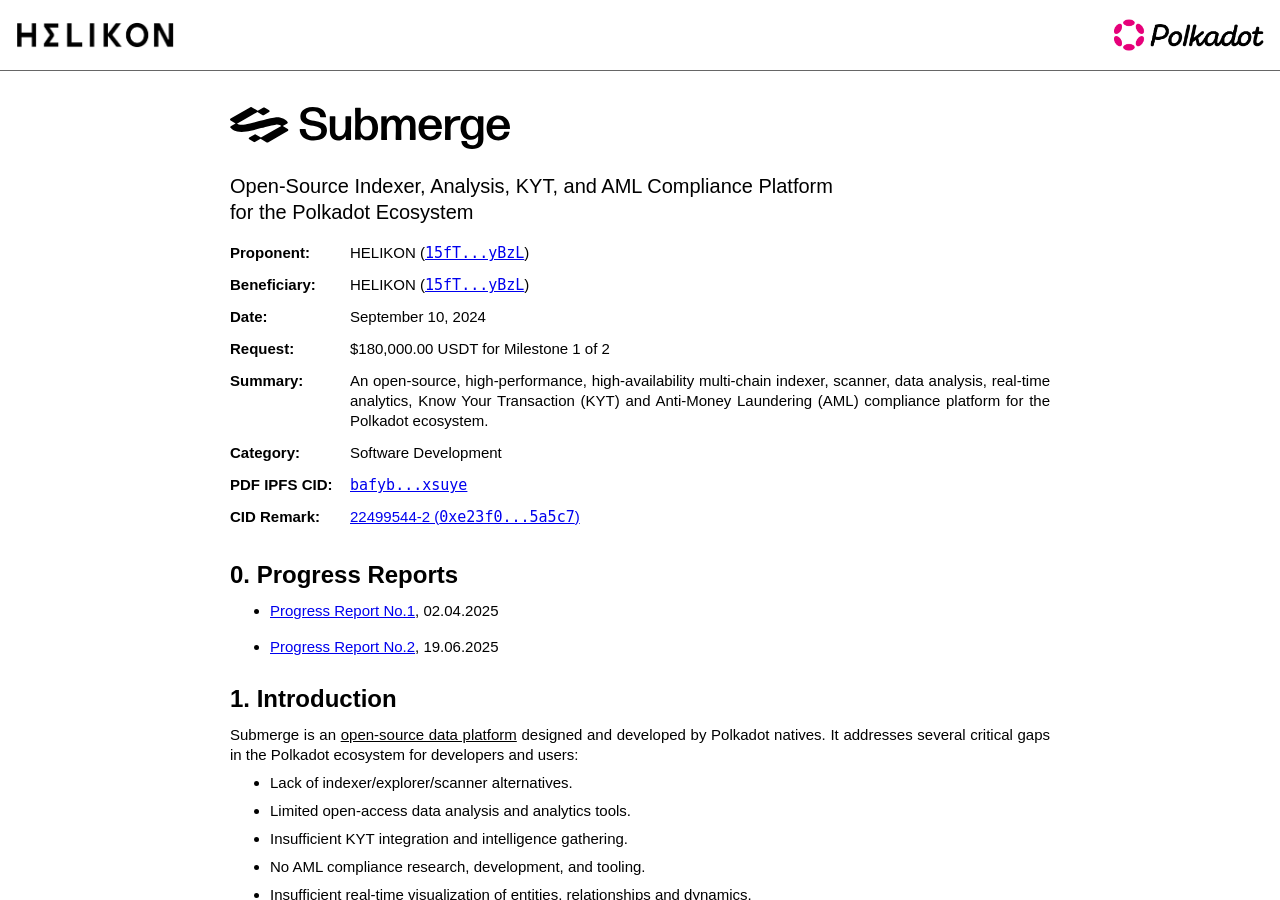
<file: index.html>
<!doctype html>
<html lang="en">
    <head>
        <title>Submerge M1 Proposal</title>
        <meta charset="utf-8">
        <meta name="viewport" content="width=device-width, initial-scale = 1">
        <link rel="icon" type="image/png" href="./img/icon_circular.png">
        <link rel="stylesheet" href="./css/style.css?v=6">
    </head>
    <body>
        <div class="page-header-container">
            <div class="page-header">
                <img class="helikon-logo" src="./img/helikon_new.png" alt="Helikon">
                <img class="polkadot-logo" src="./img/polkadot.png" alt="Polkadot">
            </div>
            <hr>
        </div>
        <div class="content-container">
            <div class="content">
                <div class="header-1">
                    <img src="./img/logo.svg" class="logo">
                </div>
                <div class="header-2">Open-Source Indexer, Analysis, KYT, and AML Compliance Platform<br>for the Polkadot Ecosystem</div>
                <div class="summary-table">
                    <div class="summary-row">
                        <div class="summary-title-cell">Proponent:</div>
                        <div>HELIKON (<a href="https://polkadot.subscan.io/account/15fTH34bbKGMUjF1bLmTqxPYgpg481imThwhWcQfCyktyBzL" target="_blank"><span class="mono">15fT...yBzL</span></a>)</div>
                    </div>
                    <div class="summary-row">
                        <div class="summary-title-cell">Beneficiary:</div>
                        <div>HELIKON (<a href="https://polkadot.subscan.io/account/15fTH34bbKGMUjF1bLmTqxPYgpg481imThwhWcQfCyktyBzL" target="_blank"><span class="mono">15fT...yBzL</span></a>)</div>
                    </div>
                    <div class="summary-row">
                        <div class="summary-title-cell">Date:</div>
                        <div>September 10, 2024</div>
                    </div>
                    <div class="summary-row">
                        <div class="summary-title-cell">Request:</div>
                        <div>$180,000.00 USDT for Milestone 1 of 2</div>
                    </div>
                    <div class="summary-row">
                        <div class="summary-title-cell">Summary:</div>
                        <div>An open-source, high-performance, high-availability multi-chain indexer, scanner, data analysis, real-time analytics, Know Your Transaction (KYT) and Anti-Money Laundering (AML) compliance platform for the Polkadot ecosystem.</div>
                    </div>
                    <div class="summary-row">
                        <div class="summary-title-cell">Category:</div>
                        <div>Software Development</div>
                    </div>
                    <div class="summary-row">
                        <div class="summary-title-cell">PDF IPFS CID:</div>
                        <div><a href="https://bafybeidbi7mg2tasoexpvqicafznhydnq5idm54ebc76ognzvs2srxsuye.ipfs.w3s.link" target="_blank"><code>bafyb...xsuye</code></a></div>
                    </div>
                    <div class="summary-row">
                        <div class="summary-title-cell">CID Remark:</div>
                        <div><a href="https://polkadot.subscan.io/extrinsic/22499544-2" target="_blank">22499544-2 (<code>0xe23f0...5a5c7</code>)</a></div>
                    </div>
                </div>
                <div class="section" id="progress-reports">
                    <div class="section-header">0. Progress Reports</div>
                    <div class="section-body">
                        <ul>
                            <li><a href="./progress/2025_04_02_progress_report_1.html">Progress Report No.1</a>, 02.04.2025</li>
                        </ul>
                    </div>
                    <div class="section-body">
                        <ul>
                            <li><a href="./progress/2025_06_19_progress_report_2.html">Progress Report No.2</a>, 19.06.2025</li>
                        </ul>
                    </div>
                </div>
                <div class="section" id="introduction">
                    <div class="section-header">1. Introduction</div>
                    <div class="section-body">
                        Submerge is an <u>open-source data platform</u> designed and developed by Polkadot natives. It addresses several critical gaps in the Polkadot ecosystem for developers and users:
                        <ul>
                            <li>Lack of indexer/explorer/scanner alternatives.</li>
                            <li>Limited open-access data analysis and analytics tools.</li>
                            <li>Insufficient KYT integration and intelligence gathering.</li>
                            <li>No AML compliance research, development, and tooling.</li>
                            <li>Insufficient real-time visualization of entities, relationships and dynamics.</li>
                        </ul>
                        <br>
                        Submerge is a continuation of <a href="https://helikon.io" target="_blank">Helikon</a>'s previous work, building on the foundation of:
                        <ul>
                            <li><a href="https://subvt.io" target="_blank">SubVT</a> (indexing, ETL, data services, notifications, UI/UX design, mobile development),</li>
                            <li><a href="https://chainviz.app/" target="_blank">Chainviz</a> (data visualization, UI/UX design, web development),</li>
                            <li>and <a href="https://followthedot.live/" target="_blank">followthedot.live</a> (indexing, graph visualization).</li>
                        </ul>
                        <div class="figure-container">
                            <div class="figure-half">
                                <img src="./img/sm_ftd_scr.png" alt="Follow the DOT">
                                <a class="figure-info" href="https://followthedot.live" target="_blank">followthedot.live</a>
                            </div>
                            <div class="figure-half">
                                <img src="./img/sm_cv_scr.png" alt="Chainviz">
                                <a class="figure-info" href="https://chainviz.app" target="_blank">chainviz.app</a>
                            </div>
                        </div>
                        Please view <a href="#company-background">section 11</a> for more information on the company and the team.<br>
                        <br>
                        This proposal seeks funding for Milestone 1 of the project, which will deliver core functionalities over the 3 months following the approval of the proposal.
                    </div>
                </div>
                <div class="section" id="problem-statement">
                    <div class="section-header">2. Problem Statement</div>
                    <div class="section-body">
                        <ol type="A">
                            <li><strong>Vendor Lock-In:</strong> Polkadot primarily relies on Subscan as the only fully functional scanner, indexer, and explorer. Alternatives such as Polkascan, Polkastats, and Polkaholic are either discontinued or unmaintained, while Statescan provides limited functionality.</li>
                            <li><strong>Limited Open-Access Data Analysis and Analytics Tools:</strong> Although the Parity Data Dashboards and the Dune integration expanded insights into the ecosystem networks, a comprehensive data platform is still needed. Such a platform would enable various algorithms (clustering, community detection, links, anomaly detection, autoencoders, association mining) to be applied to indexed data, offering deeper insights into account behaviors and network dynamics. Currently, no platform provides comprehensive insights into fluid network dynamics through 2D or 3D real-time and historical visualizations.</li>
                            <li><strong>Insufficient KYT Integration and Intelligence Gathering:</strong> Currently, there is no open-access KYT and screening solution available for institutional and individual DOT holders. While Merkle Science offers its account attribution API to Subscan and various wallets, the ecosystem needs a dedicated application to meet its attribution, analysis, KYT, and screening requirements.</li>
                            <li><strong>No AML Compliance Research, Development, and Tooling:</strong> There is no comprehensive effort in AML research, compliance or tooling development within the Polkadot ecosystem. This limits the network's ability to detect and prevent suspicious (financial) activities. A reliable solution is crucial for ensuring long-term trust and regulatory compliance.</li>
                        </ol>
                    </div>
                </div>
                <div class="section" id="proposed-solution">
                    <div class="section-header">3. Proposed Solution</div>
                    <div class="section-body">
                        Submerge proposes a comprehensive <u>data processing platform</u> to address the challenges identified in the Problem Statement section.
                        <div class="figure-container">
                            <img src="./img/sm_arch.jpg" alt="Submerge architecture">
                        </div>
                        <div class="section-body">
                            <ol type="A">
                                <li>
                                    <strong><i>Submerge</i> Indexer</strong><br>
                                    We will leverage our expertise from developing the SubVT Indexer to build a high-performance, high-availability, open-source multi-chain indexer in Rust. The indexer is going to be responsible for fetching the blockchain data from RPC archive nodes, and feeding it into the ETL layer, which in turn will store the data in OLAP, OLTP and in-memory databases to address the high-availability and performance requirements of various use cases.<br>
                                    <br>
                                    We will implement a block scanner/explorer web application to present the complete blockchain data to the users. It will provide an interface to all Submerge services and account management functionalities (visualizations, Analyst, Sentinel, settings, credits, API keys, etc.).
                                <li>
                                    <strong><i>Submerge</i> Analyst and Real-Time Analytics</strong><br>
                                    The Analyst component will host various data analysis algorithms to be applied to the indexed data, allowing users to discover clusters, relationships, associations, and anomalies in the blockchain data. The component will also run graph algorithms for deep, network-wide and inter-network analytics. The Real-Time Analytics component will monitor newly produced blocks, running analysis algorithms on state data, allowing users to gain real-time insights and receive notifications.
                                </li>
                                <li>
                                    <strong><i>Submerge</i> Sentinel</strong><br>
                                    The Sentinel monitors blockchain state changes in real-time for anomalies and security breaches, identifying and flagging suspicious activities in coordination with the Analyst and Real-Time Analytics components. We will collaborate with regulators and institutions to understand their compliance requirements and ensure they are effectively integrated into the Polkadot ecosystem. We will also focus on securing the ecosystem by integrating external KYT/AML service providers while also building our own intelligence-gathering capabilities.
                                </li>
                            </ol>
                        </div>
                    </div>
                </div>
                <div class="section" id="key-benefits">
                    <div class="section-header">4. Key Benefits</div>
                    <div class="section-body">
                        <ul>
                            <li>
                                <strong>Ecosystem Resilience:</strong>
                                Submerge offers a robust alternative to existing indexing solutions, eliminating the dependency on a single solution. This ensures resilience and stability.
                            <li>
                                <strong>Seamless Onboarding:</strong>
                                We will help onboard new and existing development teams by providing a seamless process that minimizes costs and initial integration efforts. Submerge will offer the best path for teams to make their data and insights available to their audiences.
                            </li>
                            <li>
                                <strong>Enhanced Security, Compliance, and Transparency:</strong>
                                Submerge will enable real-time monitoring and reporting of suspicious activities, historical analysis through previously unavailable facilities, and increased visibility into account relationships and network dynamics. These features will introduce new security, compliance, and transparency levels for the Polkadot ecosystem.
                            </li>
                            <li>
                                <strong>Stake-to-Access (S2A):</strong>
                                A brand new utility for the DOT Token: Submerge's basic features will be free for all DOT holders, while premium features will reward larger DOT stakeholders. By staking DOT, users unlock premium features, driving increased demand for the token and creating additional network utility.
                            </li>
                        </ul>
                    </div>
                </div>
                <div class="section" id="project-overview">
                    <div class="section-header">5. Project Overview</div>
                    <div class="section-body">
                        The project consists of 2 milestones. Each milestone will be a separate proposal. Below is an overview of Milestones 1 and 2.<br>
                        <br>
                        We will publish monthly progress reports to inform the community on the developments.
                        <div class="subsection-title">Legend:</div>
                        <table class="legend">
                            <tr>
                                <td class="legend-symbol">T0</td>
                                <td>Milestone 1 official start date. Planned November 1st, 2024</td>
                            </tr>
                            <tr>
                                <td class="legend-symbol">T1</td>
                                <td>End of Milestone 1, beginning of Milestone 2. Planned February 1st, 2024.</td>
                            </tr>
                            <tr>
                                <td class="legend-symbol">✅</td>
                                <td>Task completed as part of the milestone.</td>
                            </tr>
                            <tr>
                                <td class="legend-symbol">⏳</td>
                                <td>Task partially completed as part of the milestone.</td>
                            </tr>
                        </table>
                        <div class="subsection-title">Milestone 1 (Current Proposal):</div>
                        <ul>
                            <li>Duration: T0 + 3 months</li>
                            <li>Cost: $180,000 USDT</li>
                            <li>Deliverables:
                                <ul>
                                    <li>✅ Data Repository</li>
                                    <li>✅ Indexer</li>
                                    <li>✅ Analyst</li>
                                    <li>✅ Notification Manager</li>
                                    <li>✅ KYT/AML Integration</li>
                                    <li>⏳ API</li>
                                    <li>⏳ Web Application</li>
                                    <li>⏳ Real-Time Analytics</li>
                                    <li>⏳ Sentinel</li>
                                </ul>
                            </li>
                            <li>A detailed breakdown of Milestone 1 activities and deliverables is under <a href="#project-details">Project Details</a>.</li>
                        </ul>
                        <div class="subsection-title">Milestone 2 (Next Proposal):</div>
                        <ul>
                            <li>Duration: T1 + 3 months</li>
                            <li>Cost: $189,000 USDT</li>
                            <li>Deliverables:
                                <ul>
                                    <li>✅ API</li>
                                    <li>✅ Web Application</li>
                                    <li>✅ Real-Time Analytics</li>
                                    <li>✅ Sentinel</li>
                                </ul>
                            </li>
                            <li>A detailed breakdown of Milestone 2 activities and deliverables is under <a href="#project-details">Project Details</a>.</li>
                        </ul>
                    </div>
                </div>
                <div class="section" id="project-details">
                    <div class="section-header">6. Project Details</div>
                    <div class="section-body">
                        <div class="subsection-title">Milestone 1 Breakdown</div>
                        <table class="project-details">
                            <thead>
                                <tr>
                                    <td></td>
                                    <td>Component</td>
                                    <td>Task &amp; Deliverables</td>
                                </tr>
                            </thead>
                            <tbody>
                                <tr>
                                    <td>✅</td>
                                    <td>Data Repository</td>
                                    <td>
                                        <ul>
                                            <li>Documentation of data repository design, OLTP and OLAP database choices, and ETL pipeline.</li>
                                            <li>Complete data repository implementation including the ETL layer, the integration of different databases, and implementation of message queues where necessary.</li>
                                            <li>Docker containers and build/run documentation.</li>
                                        </ul>
                                    </td>
                                </tr>
                                <tr>
                                    <td>✅</td>
                                    <td>Indexer</td>
                                    <td>
                                        <ul>
                                            <li>Development of the indexer for all supported chains.</li>
                                            <li>Well-documented source code published in the public repository.</li>
                                            <li>Test cases with the widest possible coverage.</li>
                                            <li>Milestone delivery and software architecture documents.</li>
                                            <li>Docker containers and build/run documentation.</li>
                                            <li>Complete indexed data in the data repository, and continuous indexing of the new blocks.</li>
                                        </ul>
                                    </td>
                                </tr>
                                <tr>
                                    <td>✅</td>
                                    <td>Analyst</td>
                                    <td>
                                        <ul>
                                            <li>Specification and documentation of the required algorithms and tools.</li>
                                            <li>Exploration of open-source analysis libraries for the supported algorithms.</li>
                                            <li>Implementation of account relationship, proxied extrinsics and other network dynamics analysis components.</li>
                                            <li>Complete implementation of the algorithms and interfaces with the rest of the platform that connects with this component.</li>
                                            <li>Test cases with the widest possible coverage.</li>
                                            <li>Well-documented source code published in the public repository.</li>
                                        </ul>
                                    </td>
                                </tr>
                                <tr>
                                    <td>✅</td>
                                    <td>Notification Manager</td>
                                    <td>
                                        <ul>
                                            <li>Implementation and documentation of the notification generator and processor components.</li>
                                            <li>Interfacing with necessary services such as Element/Matrix, Telegram, and other notification/pager services.</li>
                                            <li>Test cases with the widest possible coverage.</li>
                                            <li>Well-documented source code published in the public repository.</li>
                                        </ul>
                                    </td>
                                </tr>
                                <tr>
                                    <td>✅</td>
                                    <td>KYT/AML Integration</td>
                                    <td>
                                        <ul>
                                            <li>Interfacing of the necessary components with the external providers, and necessary documentation.</li>
                                            <li>Documentation of the processes for internal intelligence-gathering for self-reliant KYT/AML</li>
                                        </ul>
                                    </td>
                                </tr>
                                <tr>
                                    <td>⏳</td>
                                    <td>API</td>
                                    <td>
                                        <ul>
                                            <li>All API endpoints and data types will be documented in Swagger or alternative standard format.</li>
                                        </ul>
                                    </td>
                                </tr>
                                <tr>
                                    <td>⏳</td>
                                    <td>Branding and Web Application Design</td>
                                    <td>
                                        <ul>
                                            <li>Branding document.</li>
                                            <li>Figma files for UX map, wireframe design, and UI design.</li>
                                            <li>Complete design and mock implementations of data visualizations of account relations, balance flows, and other network dynamics.</li>
                                        </ul>
                                    </td>
                                </tr>
                                <tr>
                                    <td>⏳</td>
                                    <td>Real-Time Analytics</td>
                                    <td>
                                        <ul>
                                            <li>Specification and documentation of analytics requirements.</li>
                                            <li>Exploration of open-source real-time analytics components. We will create a Functional Requirements Doc and a Product Feasibility Study (includes testing).</li>
                                            <li>Detailed development and integration plan for milestone 2.</li>
                                        </ul>
                                    </td>
                                </tr>
                                <tr>
                                    <td>⏳</td>
                                    <td>Sentinel</td>
                                    <td>
                                        <ul>
                                            <li>SSpecification of security and implementation requirements.</li>
                                            <li>Exploration and documentation of open-source components, and documentation of the required in-house development.</li>
                                            <li>Detailed development and integration plan for milestone 2.</li>
                                        </ul>
                                    </td>
                                </tr>
                            </tbody>
                        </table>
                        <div class="subsection-title">Milestone 2 Breakdown</div>
                        <table class="project-details">
                            <thead>
                                <tr>
                                    <td></td>
                                    <td>Component</td>
                                    <td>Task &amp; Deliverables</td>
                                </tr>
                            </thead>
                            <tbody>
                                <tr>
                                    <td>✅</td>
                                    <td>API</td>
                                    <td>
                                        <ul>
                                            <li>Well-documented source code published in the public repository.</li>
                                            <li>Widest possible test coverage.</li>
                                            <li>Updates to the API documentation where necessary.</li>
                                            <li>Docker containers and build/run documentation.</li>
                                        </ul>
                                    </td>
                                </tr>
                                <tr>
                                    <td>✅</td>
                                    <td>Web Application</td>
                                    <td>
                                        <ul>
                                            <li>Well-documented source code published in the public repository.</li>
                                            <li>Docker containers and build/run documentation.</li>
                                        </ul>
                                    </td>
                                </tr>
                                <tr>
                                    <td>✅</td>
                                    <td>Real-Time Analytics</td>
                                    <td>
                                        <ul>
                                            <li>Well-documented source code published in the public repository.</li>
                                            <li>Docker containers and build/run documentation.</li>
                                        </ul>
                                    </td>
                                </tr>
                                <tr>
                                    <td>✅</td>
                                    <td>Sentinel</td>
                                    <td>
                                        <ul>
                                            <li>Develop suspicious activity detection algorithms.</li>
                                            <li>Implement an alert system for flagged transactions.</li>
                                            <li>Well-documented source code published in the public repository.</li>
                                            <li>Docker containers and build/run documentation.</li>
                                        </ul>
                                    </td>
                                </tr>
                                <tr>
                                    <td>✅</td>
                                    <td>Integration and Testing</td>
                                    <td>
                                        <ul>
                                            <li>Integrate Indexer, Sentinel, and Analyst components.</li>
                                            <li>Perform comprehensive system testing.</li>
                                            <li>Bug fixing and performance optimization.</li>
                                        </ul>
                                    </td>
                                </tr>
                            </tbody>
                        </table>
                        <div class="subsection-title">Supported Chains:</div>
                        By the end of Milestone 2, the platform will support Polkadot and Kusama relay chains, and their parachains as listed below.
                        <ul>
                            <li>Polkadot
                                <ul>
                                    <li>System Parachains (Asset Hub, Bridge Hub, Collectives, Coretime, People)</li>
                                    <li>Parachains (Bifrost, Centrifuge, Hydration, Hyperbridge, Moonbeam, Mythos)</li>
                                </ul>
                            </li>
                            <li>Kusama
                                <ul>
                                    <li>System Parachains (Asset Hub, Bridge Hub, Coretime, People)</li>
                                    <li>Parachains (Bifrost, Moonriver)</li>
                                </ul>
                            </li>
                        </ul>
                    </div>
                </div>
                <div class="section" id="team-structure">
                    <div class="section-header">7. Team Structure, Responsibilities and Costs</div>
                    <div class="section-body">
                        A total of 6 FTE will be dedicated to the full 6-month development period.<br>
                        <div class="subsection-title">Resources Costs (will stop at the end of the 6 months)</div>
                        <table class="cost-details">
                            <thead>
                                <tr>
                                    <td>Role</td>
                                    <td>Responsibilities</td>
                                    <td>Monthly Cost</td>
                                </tr>
                            </thead>
                            <tbody>
                                <tr>
                                    <td>Project Manager, Architect &amp; Lead Developer</td>
                                    <td>
                                        <ul>
                                            <li>Design and enforcement of overall system architecture.</li>
                                            <li>Development and documentation of inter-component communication protocol, and other interfaces.</li>
                                            <li>Overseeing of development.</li>
                                            <li>Project management.</li>
                                        </ul>
                                    </td>
                                    <td>$8,000</td>
                                </tr>
                                <tr>
                                    <td>Design Team</td>
                                    <td>
                                        <ul>
                                            <li>Branding.</li>
                                            <li>Web application UI/UX design.</li>
                                            <li>Styling of educational material and other content.</li>
                                        </ul>
                                    </td>
                                    <td>$6,000</td>
                                </tr>
                                <tr>
                                    <td>Data Analyst</td>
                                    <td>
                                        <ul>
                                            <li>Integration and development of various data analysis algorithms into the Analyst.</li>
                                            <li>Development of the Sentinel's insight and intelligence gathering capabilities.</li>
                                        </ul>
                                    </td>
                                    <td>$8,000</td>
                                </tr>
                                <tr>
                                    <td>Systems Developer</td>
                                    <td>
                                        <ul>
                                            <li>Development of the Indexer, the ETL layer and the Data Repository.</li>
                                            <li>Development of the external KYT/AML integrations.</li>
                                            <li>Interfacing of components though message queues or other systems.</li>
                                        </ul>
                                    </td>
                                    <td>$7,000</td>
                                </tr>
                                <tr>
                                    <td>Full-Stack Developer</td>
                                    <td>
                                        <ul>
                                            <li>Development of the web application</li>
                                            <li>Development of the API.</li>
                                        </ul>
                                    </td>
                                    <td>$5,500</td>
                                </tr>
                                <tr>
                                    <td>Content Production</td>
                                    <td>
                                        <ul>
                                            <li>Creation, editing and publishing of educational content on security, compliance and Submerge features.</li>
                                        </ul>
                                    </td>
                                    <td>$2,000</td>
                                </tr>
                                <tr>
                                    <td></td>
                                    <td class="total-title">Monthly Total</td>
                                    <td>$36,500</td>
                                </tr>
                                <tr>
                                    <td></td>
                                    <td class="total-title">3 Months Total</td>
                                    <td>$109,500</td>
                                </tr>
                                <tr>
                                    <td></td>
                                    <td class="total-title">6 Months Total</td>
                                    <td>$219,000</td>
                                </tr>
                            </tbody>
                        </table>
                        <div class="subsection-title">Running Costs</div>
                        <table class="cost-details">
                            <thead>
                                <tr>
                                    <td>Role</td>
                                    <td>Responsibilities</td>
                                    <td>Monthly Cost</td>
                                </tr>
                            </thead>
                            <tbody>
                                <tr>
                                    <td>Infrastructure and Maintenance</td>
                                    <td>
                                        <ul>
                                            <li>Datacenter dedicated hardware, bandwidth, energy, and maintenance costs. *</li>
                                        </ul>
                                        <br>
                                        <i>* Helikon runs all of its validation, infrastructure and application services on its own servers hosted in a data center. We will dedicate a new rack of high-performance hardware to Submerge and acquire symmetrical 5G bandwidth separate from our current services.</i>
                                    </td>
                                    <td>$5,000</td>
                                </tr>
                                <tr>
                                    <td>KYT/AML External Data Provider Fees</td>
                                    <td>
                                        <ul>
                                            <li>Access fees for external KYT/AML, wallet screening and regulatory data providers.</li>
                                        </ul>
                                    </td>
                                    <td>$20,000</td>
                                </tr>
                                <tr>
                                    <td></td>
                                    <td class="total-title">Monthly Total</td>
                                    <td>$25,000</td>
                                </tr>
                                <tr>
                                    <td></td>
                                    <td class="total-title">3 Months Total</td>
                                    <td>$75,000</td>
                                </tr>
                                <tr>
                                    <td></td>
                                    <td class="total-title">6 Months Total</td>
                                    <td>$150,000</td>
                                </tr>
                            </tbody>
                        </table>
                    </div>
                </div>
                <div class="section" id="pricing">
                    <div class="section-header">8. Pricing Model: Free Tier & Stake to Access (S2A)</div>
                    <div class="section-body">
                        We aim to make the entire core application free for the Polkadot community. The indexer/scanner web application will be accessible to everyone at no cost, while our other 2 applications (Analyst and Sentinel) will be available to all DOT holders based on their staked DOT.<br>
                        <br>
                        Depending on the amount staked, users will receive monthly credits to access the applications, creating additional utility for the DOT token. This new approach, which we call “Stake to Access” (S2A), offers a sustainable and community-friendly funding model. In the future, we may explore using staking rewards from our validators to cover operational costs. 
                    </div>
                </div>
                <div class="section" id="ecosystem-fit">
                    <div class="section-header">9. Ecosystem Fit &amp; Benefits</div>
                    <div class="section-body">
                        <table class="product-comparison">
                            <thead>
                                <tr>
                                    <td></td>
                                    <td>Submerge</td>
                                    <td><a href="https://polkadot.subsquare.io/referenda/1065" target="_blank">Chainalysis</a></td>
                                    <td><a href="https://polkadot.subsquare.io/referenda/1083" target="_blank">Scorechain</a></td>
                                    <td><a href="https://polkadot.subsquare.io/referenda/1121" target="_blank">GlobalLedger</a></td>
                                </tr>
                            </thead>
                            <tbody>
                                <tr>
                                    <td><strong>Free Forever for All DOT Holders</strong></td>
                                    <td>✅</td>
                                    <td>❌</td>
                                    <td>❌</td>
                                    <td>❌</td>
                                </tr>
                                <tr>
                                    <td><strong>Complete Scanner/Explorer</strong></td>
                                    <td>✅</td>
                                    <td>❌</td>
                                    <td>❌</td>
                                    <td>❌</td>
                                </tr>
                                <tr>
                                    <td><strong>Existing Substrate Expertise</strong></td>
                                    <td>✅</td>
                                    <td>❌</td>
                                    <td>❌</td>
                                    <td>❌</td>
                                </tr>
                                <tr>
                                    <td><strong>Existing DOT KYT/AML Data</strong></td>
                                    <td>❌</td>
                                    <td>❌</td>
                                    <td>❌</td>
                                    <td>❌</td>
                                </tr>
                                <tr>
                                    <td><strong>Number of Supported Chains</strong></td>
                                    <td>19</td>
                                    <td>5</td>
                                    <td>10</td>
                                    <td>11</td>
                                </tr>
                                <tr>
                                    <td><strong>Educational Material</strong></td>
                                    <td>✅</td>
                                    <td>✅</td>
                                    <td>✅</td>
                                    <td>✅</td>
                                </tr>
                                <tr>
                                    <td><strong>Delivery Time</strong></td>
                                    <td>6 months</td>
                                    <td>12 months</td>
                                    <td>❓</td>
                                    <td>26 months</td>
                                </tr>
                                <tr>
                                    <td><strong>Open Source</strong></td>
                                    <td>✅</td>
                                    <td>❌</td>
                                    <td>✅</td>
                                    <td>❌</td>
                                </tr>
                                <tr>
                                    <td>&nbsp;</td>
                                    <td>&nbsp;</td>
                                    <td>&nbsp;</td>
                                    <td>&nbsp;</td>
                                    <td>&nbsp;</td>
                                </tr>
                                <tr>
                                    <td><strong>Price</strong></td>
                                    <td>$369K</td>
                                    <td>$6.51M</td>
                                    <td>$508K</td>
                                    <td>$1.72M *</td>
                                </tr>
                            </tbody>
                        </table>
                        <div class="product-comparison-note"><i>* 400K DOT @ $4.31<br>= $1,724,000</i></div>
                    </div>
                </div>
                <div class="section" id="after-milestone-2">
                    <div class="section-header">10. What Happens After Milestone 2?</div>
                    <div class="section-body">
                        After Milestone 2 is completed and the project delivered, the scanner/explorer will remain free forever for everyone. The S2A credit model will continue.
                    </div>
                </div>
                <div class="section" id="company-background">
                    <div class="section-header">11. Company Background & Team Information</div>
                    <div class="section-body">
                        The team behind Submerge has a proven track record in delivering high-quality open-source projects within the Polkadot ecosystem, including:
                        <ul>
                            <li>SubVT Indexer and Backend System [<a href="https://github.com/helikon-labs/subvt-backend" target="_blank">GitHub</a>]</li>
                            <li>SubVT Kusama and Polkadot Telegram Bots [<a href="https://github.com/helikon-labs/subvt-backend/tree/main/subvt-telegram-bot" target="_blank">GitHub</a>]
                                <ul>
                                    <li>Developed under W3F Open Grant <a href="https://github.com/w3f/Grants-Program/blob/23bd6f9715aade73e137ac03a5ecc26b4eb32b9b/applications/subvt-telegram-bot.md" target="_blank">#706</a></li>
                                    <li><a href="https://t.me/subvt_polkadot_bot" target="_blank">Polkadot Bot</a></li>
                                    <li><a href="https://t.me/subvt_kusama_bot" target="_blank">Kusama Bot</a></li>
                                </ul>
                            </li>
                            <li>SubVT iOS - for iPhone, iPad and Apple Watch [<a href="https://github.com/helikon-labs/subvt-ios" target="_blank">GitHub</a>]
                                <ul>
                                    <li>Developed under Kusama Treasury Grant <a href="https://kusama.subsquare.io/treasury/proposals/99" target="_blank">#99</a></li>
                                    <li>Swift Data Library [<a href="https://github.com/helikon-labs/subvt-data-swift" target="_blank">GitHub</a>]</li>
                                    <li><a href="https://apps.apple.com/tr/app/subvt/id1602653455" target="_blank">App Store</a></li>
                                </ul>
                            </li>
                            <li>SubVT Android [<a href="https://github.com/helikon-labs/subvt-android" target="_blank">GitHub</a>]
                                <ul>
                                    <li>Developed under Kusama Treasury Grant <a href="https://kusama.subsquare.io/treasury/proposals/99" target="_blank">#99</a></li>
                                    <li>Android Data Library [<a href="https://github.com/helikon-labs/subvt-data-android" target="_blank">GitHub</a>]</li>
                                    <li>Pending open testing</li>
                                </ul>
                            </li>
                            <li><a href="https://followthedot.live/" target="_blank">followthedot.live</a> [<a href="https://github.com/helikon-labs/followthedot" target="_blank">GitHub</a>]</li>
                            <li><a href="https://richvalidator.me" target="_blank">richvalidator.me</a> [<a href="https://github.com/helikon-labs/rich-validator" target="_blank">GitHub</a>]</li>
                            <li><a href="https://alpha.chainviz.app/" target="_blank">Chainviz Alpha</a> [<a href="https://github.com/helikon-labs/chainviz/tree/alpha" target="_blank">GitHub</a>]</li>
                            <li><a href="https://chainviz.app/" target="_blank">Chainviz</a> [<a href="https://github.com/helikon-labs/chainviz" target="_blank">GitHub</a>]
                                <ul>
                                    <li>Developed under W3F Open Grant <a href="https://github.com/w3f/Grants-Program/pull/1254" target="_blank">#1254</a></li>
                                </ul>
                            </li>
                            <li>Chainsynth [<a href="https://github.com/helikon-labs/chainsynth" target="_blank">GitHub</a>]</li>
                        </ul>
                        <br>
                        Helikon is a member of the Polkadot and Kusama Thousand Validators programs, and the Infrastructure Builders Program (IBP). Helikon provides RPC services for 28 ecosystem chains through 56 archive nodes.<br>
                        <br>
                        These projects and services demonstrate our technical capability and commitment to the growth of the Polkadot network.<br>
                        <br>
                        We will hire for the Data Analyst and Full-Stack Developer positions, for which several candidates are under consideration. Brand and graphic designers will be hired under our partnership with Klad. The rest of the team members and design team management are listed below.<br>
                        <br>
                        <div class="subsection-title">Kutsal Kaan Bilgin (kukabi) - Project Manager, Lead Architect and Developer</div>
                        Founder of Helikon Labs. Software developer with a degree in Computer Science and 22 years of experience in software development and leadership in diverse fields such as fintech, defense industry, GIS, social media, interactive art installations, and blockchain/Web3.0. Focusing on user-friendly, aesthetically pleasing, and creative blockchain application development since late 2019. Polkadot native since early 2021. Developer of SubVT (please see above) iOS/Android applications and Telegram bots, Chainviz, followthedot.live, ChainSynth, and more.<br>
                        <br>
                        <div class="subsection-title">Eyup Gurel - Systems Developer</div>
                        Senior systems developer with extensive experience in the blockchain/Web3.0 industry and systems development with Rust and C++. Past positions include principal engineering at a prominent DEX platform, systems development at a CEX, full-stack and mobile development at various mid- to large-scale companies.<br>
                        <br>
                        <div class="subsection-title">Egor Zmaznev - Design Head and Product Consultant</div>
                        Egor comes from a business analytics background with an emphasis on DeFi and Web3.0 business models. He is proficient in R and Python in applications to ML modeling, focusing primarily on textual analytics in business applications with research emphasis on DeFi and DAOs. One of the co-founders of Klad Syndicate, where he managed a set of crypto projects varying from smart contract analytics to NFT marketplaces.<br>
                        <br>
                        <div class="subsection-title">Daria Kravchenko - Design Management and Product Communications</div>
                        Daria focuses on internal team management. Coming from a conflict resolution education background, she can effectively set up and organize all of the internal communications and carry task management. Together with the designers, Daria worked on and finalized over 35 design projects only in the past year as a Klad Syndicate co-founder. Previously, she managed the design processes for SubVT and Chainviz for Helikon.<br>
                    </div>
                </div>
                <div class="section" id="conclusion">
                    <div class="section-header">12. Conclusion</div>
                    <div class="section-body">
                        Submerge aims to strengthen the Polkadot ecosystem by providing a robust alternative to the current indexing and scanner solutions, offering advanced analysis tools, and implementing comprehensive AML/KYT measures.
                    </div>
                </div>
            </div>
        </div>
    </body>
</html>
</file>
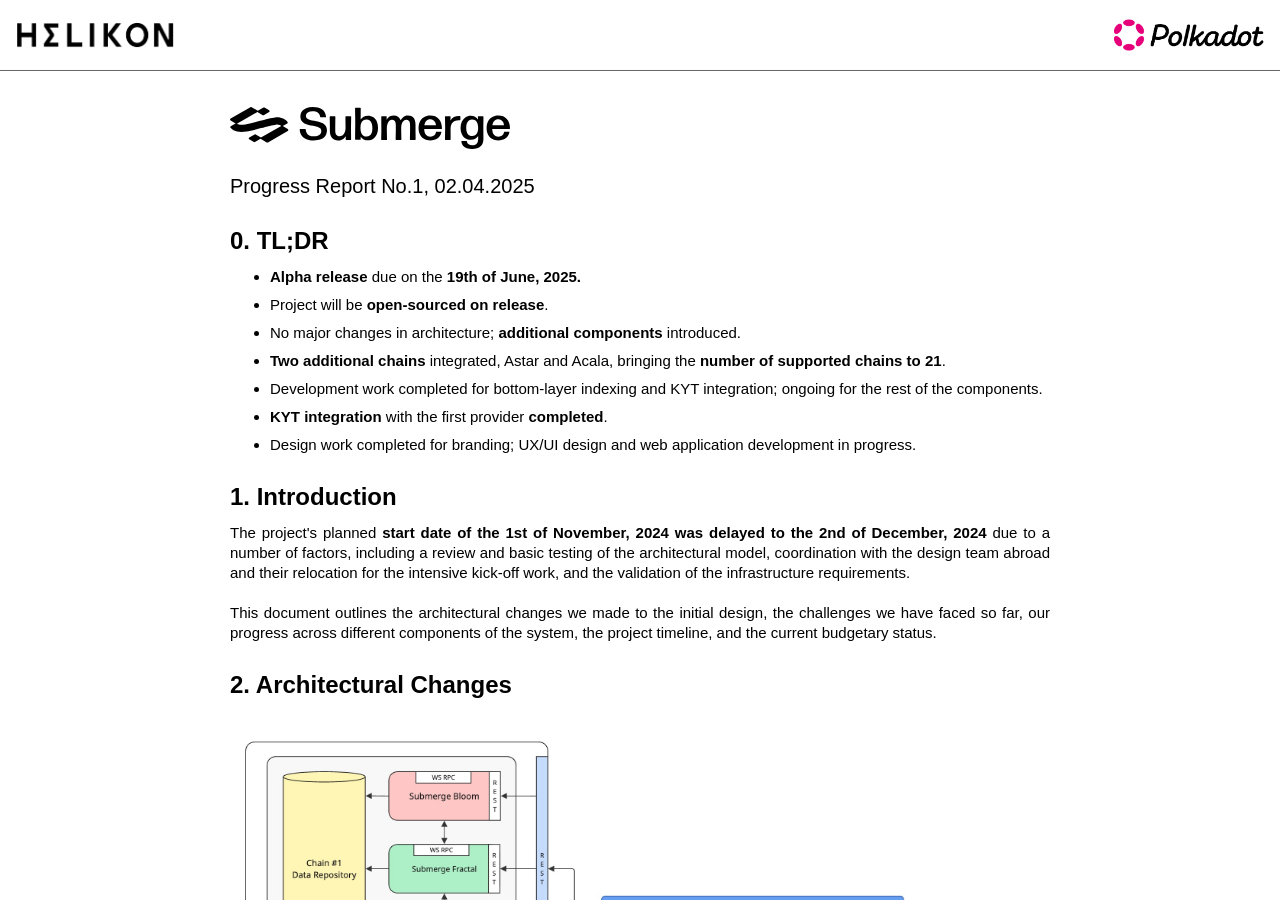
<file: progress/2025_04_02_progress_report_1.html>
<!doctype html>
<html lang="en">
    <head>
        <title>Submerge - Progress Report No.1</title>
        <meta charset="utf-8">
        <meta name="viewport" content="width=device-width, initial-scale = 1">
        <link rel="icon" type="image/png" href="../img/icon_circular.png">
        <link rel="stylesheet" href="../css/style.css?v=6">
    </head>
    <body>
        <div class="page-header-container">
            <div class="page-header">
                <img class="helikon-logo" src="../img/helikon_new.png" alt="Helikon">
                <img class="polkadot-logo" src="../img/polkadot.png" alt="Polkadot">
            </div>
            <hr>
        </div>
        <div class="content-container">
            <div class="content">
                <div class="header-1">
                    <img src="../img/logo.svg" class="logo">
                </div>
                <div class="header-2">Progress Report No.1, 02.04.2025</div>
                <div class="section" id="tldr">
                    <div class="section-header">0. TL;DR</div>
                    <div class="section-body">
                        <ul>
                            <li><strong>Alpha release</strong> due on the <strong>19th of June, 2025.</strong></li>
                            <li>Project will be <strong>open-sourced on release</strong>.</li>
                            <li>No major changes in architecture; <strong>additional components</strong> introduced.</li>
                            <li><strong>Two additional chains</strong> integrated, Astar and Acala, bringing the <strong>number of supported chains to 21</strong>.</li>
                            <li>Development work completed for bottom-layer indexing and KYT integration; ongoing for the rest of the components.</li>
                            <li><strong>KYT integration</strong> with the first provider <strong>completed</strong>.</li>
                            <li>Design work completed for branding; UX/UI design and web application development in progress.</li>
                        </ul>
                    </div>
                </div>
                <div class="section" id="summary">
                    <div class="section-header">1. Introduction</div>
                    <div class="section-body">
                        The project's planned <strong>start date of the 1st of November, 2024 was delayed to the 2nd of December, 2024</strong> due to a number of factors,
                        including a review and basic testing of the architectural model, coordination with the design team abroad and their relocation
                        for the intensive kick-off work, and the validation of the infrastructure requirements.<br>
                        <br>
                        This document outlines the architectural changes we made to the initial design, the challenges we have faced so far, our progress
                        across different components of the system, the project timeline, and the current budgetary status.
                    </div>
                </div>
                <div class="section" id="architectural-changes">
                    <div class="section-header">2. Architectural Changes</div>
                    <div class="section-body">
                        <div class="figure-container">
                            <img src="../img/architecture.jpg" alt="Submerge Architecture Update">
                        </div>
                        A number of architectural changes were introduced after initial reviews and technical work, as explained below.<br>
                        <br>
                        The <strong>Submerge Indexer</strong> was broken down into four separate components:<br>
                        <br>
                        <ol type="i">
                            <li>
                                <strong>Submerge Crystal</strong><br>
                                Indexes the complete history of all state changes in all chains in raw binary format. Deployed per chain.
                            </li>
                            <li>
                                <strong>Submerge Fractal</strong><br>
                                Processes the output of <strong>Submerge Crystal</strong> to index selected storage items into a queryable format.
                                Also indexes data related to state transitions, such as block headers, extrinsics, events, etc.
                                Supports backfilling.
                                Deployed per chain.
                            </li>
                            <li>
                                <strong>Submerge Bloom</strong><br>
                                Transforms the output of <strong>Submerge Fractal</strong> into queryable relational models, as defined by DSL specifications.
                                Supports backfilling.
                                Deployed per chain.
                            </li>
                            <li>
                                <strong>Submerge Mycelium</strong><br>
                                Processes data from all deployed chains to index and track cross-chain data (XCM). Single deployment.
                            </li>
                        </ol>
                        <br>
                        Other changes include:<br>
                        <br>
                        <ol type="i">
                            <li>
                                <strong>Submerge Analyst</strong>, the component that hosts and executes data analysis algorithms, is now called
                                <strong>Submerge Cortex</strong>.
                            </li>
                            <li>
                                <strong>Submerge Real-Time Analytics</strong>, the component responsible for real-time analysis of multi-chain state,
                                is now called <strong>Submerge Reflex</strong>.
                            </li>
                        </ol>
                    </div>
                </div>
                <div class="section" id="challenges-faces">
                    <div class="section-header">3. Challenges Faced</div>
                    <div class="section-body">
                        The main challenge we have faced so far has been the <strong>data storage requirements</strong>. Submerge processes the data in multiple layers,
                        each requiring its own storage and contributing to the overall footprint.<br>
                        <br>
                        Most of the storage needs to be kept on NVMe hard drives to ensure fast access for analysis, which significantly increases infrastructure costs.
                        To avoid exceeding budget, we recently ordered <strong>two high-grade, storage-focused servers</strong> to augment our current owned-hardware colocation setup.
                        Details of this order can be found under the <i>Expenditures and Budgetary Status</i> section.<br>
                        <br>
                        Estimated data requirements for the relay, system and parachains are as follows:<br>
                        <table class="storage">
                            <tbody>
                                <tr>
                                    <td class="polkadot">Polkadot</td>
                                    <td>24.0 TB</td>
                                    <td class="kusama">Kusama</td>
                                    <td>29.5 TB</td>
                                </tr>
                                <tr>
                                    <td class="polkadot">Asset Hub</td>
                                    <td>2.1 TB</td>
                                    <td class="kusama">Asset Hub</td>
                                    <td>2.2 TB</td>
                                </tr>
                                <tr>
                                    <td class="polkadot">Bridge Hub</td>
                                    <td>1.4 TB</td>
                                    <td class="kusama">Bridge Hub</td>
                                    <td>1.2 TB</td>
                                </tr>
                                <tr>
                                    <td class="polkadot">Coretime</td>
                                    <td>0.2 TB</td>
                                    <td class="kusama">Coretime</td>
                                    <td>0.4 TB</td>
                                </tr>
                                <tr>
                                    <td class="polkadot">People</td>
                                    <td>0.3 TB</td>
                                    <td class="kusama">People</td>
                                    <td>0.6 TB</td>
                                </tr>
                                <tr>
                                    <td class="polkadot">Collectives</td>
                                    <td>1.0 TB</td>
                                    <td>&nbsp;</td>
                                    <td>&nbsp;</td>
                                </tr>
                                <tr>
                                    <td>&nbsp;</td>
                                    <td>&nbsp;</td>
                                    <td>&nbsp;</td>
                                    <td>&nbsp;</td>
                                </tr>
                                <tr>
                                    <td class="polkadot">Acala</td>
                                    <td>2.1 TB</td>
                                    <td class="kusama">Bifrost</td>
                                    <td>1.1 TB</td>
                                </tr>
                                <tr>
                                    <td class="polkadot">Astar</td>
                                    <td>5.0 TB</td>
                                    <td class="kusama">Moonriver</td>
                                    <td>10.0 TB</td>
                                </tr>
                                <tr>
                                    <td class="polkadot">Bifrost</td>
                                    <td>1.7 TB</td>
                                    <td>&nbsp;</td>
                                    <td>&nbsp;</td>
                                </tr>
                                <tr>
                                    <td class="polkadot">Centrifuge</td>
                                    <td>1.4 TB</td>
                                    <td>&nbsp;</td>
                                    <td>&nbsp;</td>
                                </tr>
                                <tr>
                                    <td class="polkadot">Hydration</td>
                                    <td>2.1 TB</td>
                                    <td>&nbsp;</td>
                                    <td>&nbsp;</td>
                                </tr>
                                <tr>
                                    <td class="polkadot">Hyperbridge</td>
                                    <td>1.2 TB</td>
                                    <td>&nbsp;</td>
                                    <td>&nbsp;</td>
                                </tr>
                                <tr>
                                    <td class="polkadot">Moonbeam</td>
                                    <td>14.2 TB</td>
                                    <td>&nbsp;</td>
                                    <td>&nbsp;</td>
                                </tr>
                                <tr>
                                    <td class="polkadot">Mythos</td>
                                    <td>3.4 TB</td>
                                    <td>&nbsp;</td>
                                    <td>&nbsp;</td>
                                </tr>
                                <tr>
                                    <td>&nbsp;</td>
                                    <td>&nbsp;</td>
                                    <td class="polkadot total-title">POLKADOT TOTAL</td>
                                    <td>60.1 TB</td>
                                </tr>
                                <tr>
                                    <td>&nbsp;</td>
                                    <td>&nbsp;</td>
                                    <td class="kusama total-title">KUSAMA TOTAL</td>
                                    <td>45.0 TB</td>
                                </tr>
                                <tr>
                                    <td>&nbsp;</td>
                                    <td>&nbsp;</td>
                                    <td class="total-title">TOTAL</td>
                                    <td>105.1 TB</td>
                                </tr>
                            </tbody>
                        </table>
                        <br>
                        We do not currently face any unsolved computational challenges, but we are experiencing issues with some RPC calls on Mythos.
                        This issue is under investigation.
                    </div>
                </div>
                <div class="section" id="progress">
                    <div class="section-header">4. Progress by Component</div>
                    <div class="section-body">
                        <div class="item-progress-container">
                            <div class="item-progress" style="width: 100%;"></div>
                            <div class="item-progress-label-container">
                                <span>Architecture Review & Validation</span>
                                <span>100%</span>
                            </div>
                        </div>
                        <div class="item-progress-container">
                            <div class="item-progress" style="width: 100%;"></div>
                            <div class="item-progress-label-container">
                                <span>Infrastructure Research</span>
                                <span>100%</span>
                            </div>
                        </div>
                        <div class="item-progress-container">
                            <div class="item-progress" style="width: 100%;"></div>
                            <div class="item-progress-label-container">
                                <span>Branding</span>
                                <span>100%</span>
                            </div>
                        </div>
                        <div class="item-progress-container">
                            <div class="item-progress" style="width: 100%;"></div>
                            <div class="item-progress-label-container">
                                <span>Submerge Crystal</span>
                                <span>100%</span>
                            </div>
                        </div>
                        <div class="item-progress-container">
                            <div class="item-progress" style="width: 100%;"></div>
                            <div class="item-progress-label-container">
                                <span>KYT Integration (Merkle Science)</span>
                                <span>100%</span>
                            </div>
                        </div>
                        <div class="item-progress-container">
                            <div class="item-progress" style="width: 85%;"></div>
                            <div class="item-progress-label-container">
                                <span>Submerge UI Framework</span>
                                <span>85%</span>
                            </div>
                        </div>
                        <div class="item-progress-container">
                            <div class="item-progress" style="width: 75%;"></div>
                            <div class="item-progress-label-container">
                                <span>Submerge Fractal</span>
                                <span>75%</span>
                            </div>
                        </div>
                        <div class="item-progress-container">
                            <div class="item-progress" style="width: 65%;"></div>
                            <div class="item-progress-label-container">
                                <span>Infrastructure Deployment</span>
                                <span>65%</span>
                            </div>
                        </div>
                        <div class="item-progress-container">
                            <div class="item-progress" style="width: 60%;"></div>
                            <div class="item-progress-label-container">
                                <span>UX/UI Design</span>
                                <span>60%</span>
                            </div>
                        </div>
                        <div class="item-progress-container">
                            <div class="item-progress" style="width: 40%;"></div>
                            <div class="item-progress-label-container">
                                <span>Submerge Bloom</span>
                                <span>40%</span>
                            </div>
                        </div>
                        <div class="item-progress-container">
                            <div class="item-progress" style="width: 40%;"></div>
                            <div class="item-progress-label-container">
                                <span>Submerge Sentinel</span>
                                <span>40%</span>
                            </div>
                        </div>
                        <div class="item-progress-container">
                            <div class="item-progress" style="width: 35%;"></div>
                            <div class="item-progress-label-container">
                                <span>Submerge Mycelium</span>
                                <span>35%</span>
                            </div>
                        </div>
                        <div class="item-progress-container">
                            <div class="item-progress" style="width: 35%;"></div>
                            <div class="item-progress-label-container">
                                <span>Submerge Cortex</span>
                                <span>35%</span>
                            </div>
                        </div>
                        <div class="item-progress-container">
                            <div class="item-progress" style="width: 30%;"></div>
                            <div class="item-progress-label-container">
                                <span>Submerge Reflex</span>
                                <span>30%</span>
                            </div>
                        </div>
                        <div class="item-progress-container">
                            <div class="item-progress" style="width: 20%;"></div>
                            <div class="item-progress-label-container">
                                <span>Submerge Web Application</span>
                                <span>20%</span>
                            </div>
                        </div>
                        <div class="item-progress-container">
                            <div class="item-progress" style="width: 10%;"></div>
                            <div class="item-progress-label-container">
                                <span>Submerge Auth3</span>
                                <span>10%</span>
                            </div>
                        </div>
                        <div class="item-progress-container">
                            <div class="item-progress" style="width: 10%;"></div>
                            <div class="item-progress-label-container">
                                <span>Deployment</span>
                                <span>10%</span>
                            </div>
                        </div>
                        <div class="item-progress-container">
                            <div class="item-progress" style="width: 5%;"></div>
                            <div class="item-progress-label-container">
                                <span>Submerge API</span>
                                <span>5%</span>
                            </div>
                        </div>
                    </div>
                </div>
                <div class="section" id="timeline">
                    <div class="section-header">5. Timeline</div>
                    <div class="section-body">
                        The <strong>alpha version</strong> of Submerge is going to be <strong>fully open-sourced and released on the 19th of June, 2025</strong>.
                        Detailed <strong>architecture, build, and deployment documentation</strong> will be included in the alpha release.
                    </div>
                </div>
                <div class="section" id="expenditures">
                    <div class="section-header">6. Expenditures and Budgetary Status</div>
                    <div class="section-body">
                        A list of all expenditures made so far and the amounts due is provided below:
                        <table class="expenditures">
                            <thead>
                                <tr>
                                    <td>Item</td>
                                    <td>Total Paid (USD)</td>
                                    <td>Total Due (USD)</td>
                                </tr>
                            </thead>
                            <tbody>
                                <tr>
                                    <td>Branding, UX and UI Design</td>
                                    <td>16,800.00</td>
                                    <td>18,200.00</td>
                                </tr>
                                <tr>
                                    <td>Bare-Metal Cloud Services (OVH - Temporary)</td>
                                    <td>5,900.00</td>
                                    <td>-</td>
                                </tr>
                                <tr>
                                    <td>Hardware - Infrastructure</td>
                                    <td>58,164.00</td>
                                    <td>-</td>
                                </tr>
                                <tr>
                                    <td>KYT License - Yearly</td>
                                    <td>12,000.00</td>
                                    <td>-</td>
                                </tr>
                                <tr>
                                    <td>Management & Development</td>
                                    <td>56,000.00</td>
                                    <td>42,000.00</td>
                                </tr>
                                <tr>
                                    <td class="total">TOTAL</td>
                                    <td class="total">148,864.00</td>
                                    <td class="total">60,200.00</td>
                                </tr>
                            </tbody>
                        </table>
                        <br>
                        All invoices for the above expenditures will be published alongside the alpha release in June 2025.
                    </div>
                </div>
                <div class="section" id="conclusion">
                    <div class="section-header">7. Conclusion</div>
                    <div class="section-body">
                        We are continuing work on the design, architecture, and development of Submerge with great enthusiasm.
                        We look forward to sharing the end product with the community, and advancing the platform through
                        continued development.<br>
                        <br>
                        For any questions or inquiries, please reach out to us at <a href="mailto:info@helikon.io">info@helikon.io</a>.
                    </div>
                </div>
            </div>
    </body>
</html>
</file>
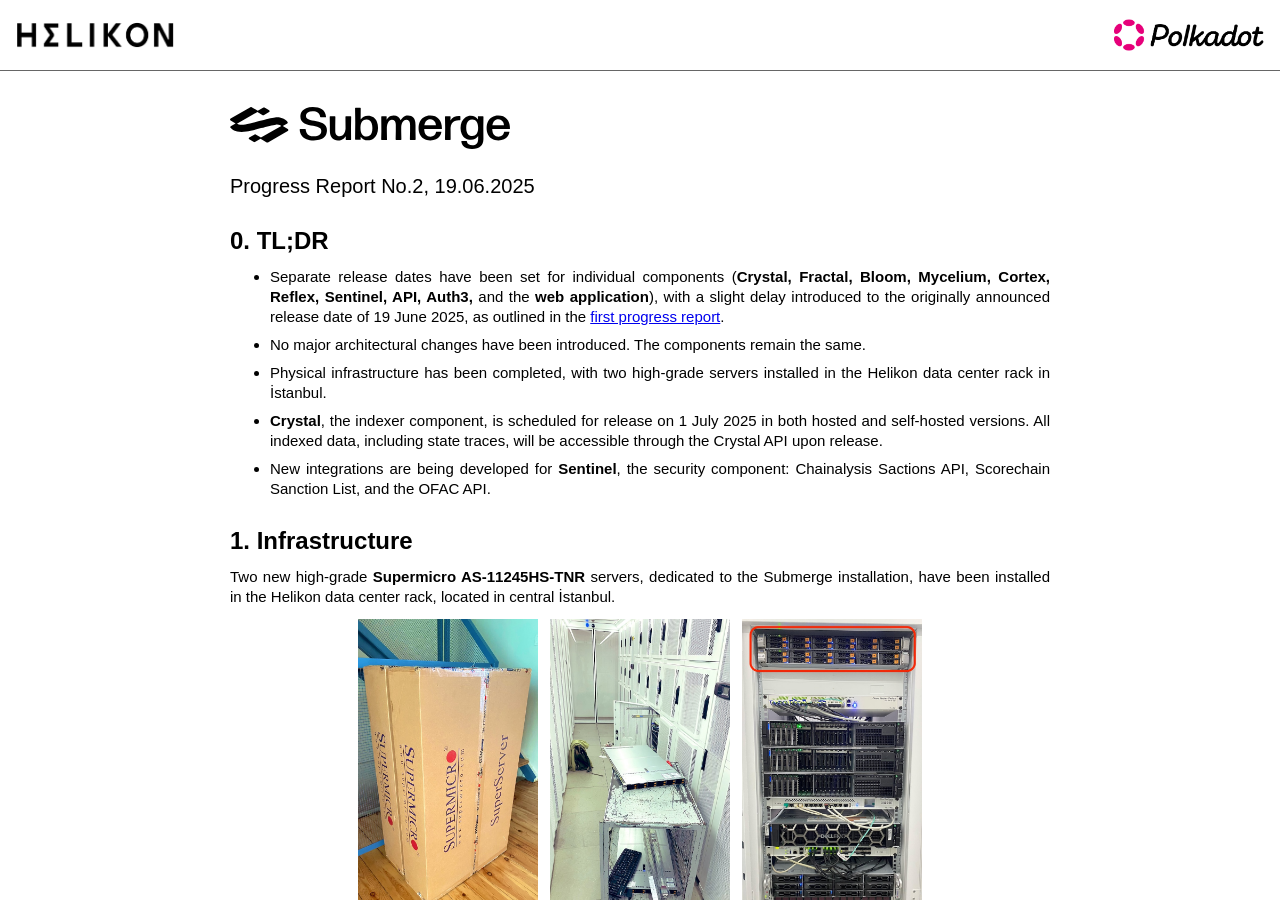
<file: progress/2025_06_19_progress_report_2.html>
<!doctype html>
<html lang="en">
    <head>
        <title>Submerge - Progress Report No.2</title>
        <meta charset="utf-8">
        <meta name="viewport" content="width=device-width, initial-scale = 1">
        <link rel="icon" type="image/png" href="../img/icon_circular.png">
        <link rel="stylesheet" href="../css/style.css?v=6">
    </head>
    <body>
        <div class="page-header-container">
            <div class="page-header">
                <img class="helikon-logo" src="../img/helikon_new.png" alt="Helikon">
                <img class="polkadot-logo" src="../img/polkadot.png" alt="Polkadot">
            </div>
            <hr>
        </div>
        <div class="content-container">
            <div class="content">
                <div class="header-1">
                    <img src="../img/logo.svg" class="logo">
                </div>
                <div class="header-2">Progress Report No.2, 19.06.2025</div>
                <div class="section" id="tldr">
                    <div class="section-header">0. TL;DR</div>
                    <div class="section-body">
                        <ul>
                            <li>Separate release dates have been set for individual components (<strong>Crystal, Fractal, Bloom, Mycelium, Cortex, Reflex, Sentinel, API, Auth3,</strong> and the <strong>web application</strong>), with a slight delay introduced to the originally announced release date of 19 June 2025, as outlined in the <a href="./2025_04_02_progress_report_1.html">first progress report</a>.</strong></li>
                            <li>No major architectural changes have been introduced. The components remain the same.</li>
                            <li>Physical infrastructure has been completed, with two high-grade servers installed in the Helikon data center rack in İstanbul.</li>
                            <li><strong>Crystal</strong>, the indexer component, is scheduled for release on 1 July 2025 in both hosted and self-hosted versions. All indexed data, including state traces, will be accessible through the Crystal API upon release.</li>
                            <li>New integrations are being developed for <strong>Sentinel</strong>, the security component: Chainalysis Sactions API, Scorechain Sanction List, and the OFAC API.</li>
                        </ul>
                    </div>
                </div>
                <div class="section" id="summary">
                    <div class="section-header">1. Infrastructure</div>
                    <div class="section-body">
                        Two new high-grade <strong>Supermicro AS-11245HS-TNR</strong> servers, dedicated to the Submerge installation, have been installed in the Helikon data center rack, located in central İstanbul.
                        <div class="photo-container">
                            <img alt="Submerge servers boxed." src="./img/servers_boxed.jpeg">
                            <img alt="Submerge servers setup process." src="./img/servers_setup.jpeg">
                            <img alt="Submerge servers in the server rack." src="./img/rack.jpeg">
                        </div>
                        Together, these servers provide a total of <strong>128 cores / 256 threads @ 3.25GHz across 4 CPUs, 2TB of DDR5 RAM, and 123.4TB of NVMe storage</strong>.<br>
                        <br>
                        This capacity is utilised by both the RPC nodes dedicated to Submerge services and the Submerge components themselves, supporting all serviced blockchains on:
                        <ul>
                            <li><strong>Polkadot:</strong> Relay Chain, Asset Hub, Bridge Hub, Collectives, Coretime, People, Acala, Astar, Bifrost, Centrifuge, Hydration, Hyperbridge, Moonbeam, Mythos</li>
                            <li><strong>Kusama:</strong> Relay Chain, Asset Hub, Bridge Hub, Coretime, People, Bifrost, Moonriver</li>
                        </ul>
                    </div>
                </div>
                <div class="section" id="architectural-changes">
                    <div class="section-header">2. New Integrations for Sentinel</div>
                    <div class="section-body">
                        The first integration for <strong>Sentinel</strong>, the security component, was completed with <strong>Merkle Science</strong>, as reported in the first progress report.<br>
                        <br>
                        We are now working to integrate additional data sources to enrich Submerge's access to sanctioned addresses, enhancing account attribution and risk assessment for bridged Ethereum addresses, and preparing for future integrations with other blockchains.<br>
                        <br>
                        The new integrations in progress are:
                        <ol>
                            <li><strong>Chainalysis Sanctions API:</strong> Checks addresses against known sanctions lists.</li>
                            <li><strong>Scorechain Sanctions API:</strong> Detects interactions with addresses linked to sanctioned individuals or entities, with comprehensive coverage across 14 blockchains.</li>
                            <li><strong>OFAC API:</strong> A global sanctions and risk database covering names, addresses, IDs, crypto wallets, business information, and more.</li>
                        </ol>
                    </div>
                </div>
                <div class="section" id="challenges-faces">
                    <div class="section-header">3. Component Release Dates</div>
                    <div class="section-body">
                        <strong>1 July 2025</strong>
                        <ul>
                            <li><strong>Submerge Crystal:</strong> Indexes and decodes block data, extrinsics, events, and state traces for all 21 supported chains. Available in both hosted and self-hosted versions.</li>
                            <li><strong>Submerge API:</strong> Provides unified access to all Submerge component APIs. At this release date, it will provide access to the Crystal API, through which users can access all data made available by this component.</li>
                        </ul>
                        <br>
                        <strong>8 July 2025</strong>
                        <ul>
                            <li><strong>Submerge Sentinel:</strong> Security component that tracks balance transfers within and across supported blockchains. Integrated with Merkle Science, Chainalysis, Scorechain, and OFAC APIs.</li>
                        </ul>
                        <br>
                        <strong>22 July 2025</strong>
                        <ul>
                            <li><strong>Submerge Mycelium:</strong> Tracks cross-chain entities such as XCM messages, token transfers, and accounts.</li>
                            <li><strong>Submerge Auth3:</strong> Provides authentication and authorisation via wallet signatures and predefined access rules.</li>
                        </ul>
                        <br>
                        <strong>5 August 2025</strong>
                        <ul>
                            <li><strong>Submerge Fractal:</strong> Maps decoded storage items to queryable canonical schemas. Deployed per chain.</li>
                            <li><strong>Submerge Bloom:</strong> Transforms the output of Fractal into queryable relational models, defined through DSL specifications. Deployed per chain.</li>
                        </ul>
                        <br>
                        <strong>19 August 2025</strong>
                        <ul>
                            <li><strong>Submerge Cortex:</strong> Hosts data processing algorithms including clustering, community detection, linking, anomaly detection, autoencoders, and association mining.</li>
                            <li><strong>Submerge Reflex:</strong> Hosts real-time analysis algorithms and functions.</li>
                        </ul>
                        <br>
                        <strong>26 August 2025</strong>
                        <ul>
                            <li><strong>Submerge Web Application:</strong> The grid-based front-end application for the complete suite.</li>
                        </ul>
                        <br>
                        All components will be open-source and accompanied by documentation and API references at launch.
                    </div>
                </div>
                <div class="section" id="conclusion">
                    <div class="section-header">7. Conclusion</div>
                    <div class="section-body">
                        Albeit with delays, our data research and development work continues, committed to delivering a complete data suite for the Polkadot ecosystem.<br>
                        <br>
                        For any questions or inquiries, please reach out to us at <a href="mailto:info@helikon.io">info@helikon.io</a>.
                    </div>
                </div>
            </div>
    </body>
</html>
</file>
<file: css/style.css>
body {
    width: 100%;
    height: 100vh;
    overflow: hidden;
    margin: 0px;
    background-color: #FFFFFF;
    color: #000000;
    font-size: 15px;
    line-height: 20px;
    font-family: Arial;
    display: flex;
    flex-direction: column;
}

hr {
    color: #666666;
    background-color: #666666;
    height: 1px;
    border: none;
    max-width: 100%;
    width: 100%;
    margin: 0px;
}

.content-container {
    width: 100%;
    height: 100%;
    display: flex;
    overflow-x: clip;
    overflow-y: scroll;
    flex-direction: column;
    align-items: center;
}

.content {
    width: 820px;
    display: flex;
    flex-direction: column;
    gap: 8px;
    padding-bottom: 128px;
    text-align: justify;
}

.page-header-container {
    width: 100%;
    display: flex;
    flex-direction: column;
    gap: 0px;
}

.page-header {
    background: #FFFFFF;
    width: 720px;
    height: 70px;
    flex-grow: 1;
    width: 100%;
    display: flex;
    flex-direction: row;
    justify-content: space-between;
    align-items: center;
}

.page-header .helikon-logo {
    width: 158px;
    margin-left: 16px;
}

.page-header .polkadot-logo {
    width: 150px;
    margin-right: 16px;
}

.header-1 {
    font-size: 42px;
    margin-top: 36px;
    line-height: 52px;
}

img.logo {
    width: 280px;
}

.header-2 {
    font-size: 20px;
    line-height: 26px;
    margin-top: 4px;
}

.mono {
    font-family: monospace;
}

table {
    padding: 0px;
}

td {
    padding: 0px;
}

.summary-table {
    width: 100%;
    display: flex;
    flex-direction: column;
    margin-top: 4px;
}

.summary-row {
    display: flex;
    flex-direction: row;
}

.summary-row div {
    padding: 6px 0px;
}

.summary-title-cell {
    flex-basis: 120px;
    flex-grow: 0;
    flex-shrink: 0;
    font-weight: bold;
}

.section {
    margin-top: 24px;
}

.section-header {
    font-size: 24px;
    font-weight: bold;
}

.section-body {
    margin-top: 16px;
}

.figure-container {
    display: flex;
    flex-direction: row;
    justify-content: space-between;
    align-items: center;
    margin-top: 32px;
    margin-bottom: 32px;
}

.figure-half {
    width: 45%;
    display: flex;
    flex-direction: column;
    align-items: center;
    gap: 12px;
}

.figure-container img {
    display: block;
    max-width: 100%;
    height: auto;
}

.figure-info {
    font-style: italic;
    font-size: 14px;
}

ol {
    margin: 0px;
}

ol li {
    margin-bottom: 8px;
}

ol > li::marker {
    font-weight: bold;
}

ul {
    margin: 0px;
}

ul li {
    margin-top: 8px;
}

.subsection-title {
    font-size: 16px;
    font-weight: bold;
    text-decoration: underline;
    margin-top: 16px;
    margin-bottom: 12px;
}

/* legend table */
table.legend {
    width: 100%;
    padding: 0px !important;
    margin-top: 12px;
    border: 0px solid transparent;
}

table.legend td {
    padding: 6px;
    border: 1px solid #CCCCCC;
}

table.legend td.legend-symbol {
    text-align: center;
}

#project-overview ul {
    margin-top: 8px;
}

#project-overview ul li {
    margin-bottom: 2px;
}

#project-details ul {
    margin-top: 8px;
    padding-left: 16px;
    padding-right: 6px;
}

#project-details ul li {
    margin-bottom: 2px;
}

/* project details table */
table.project-details {
    width: 100%;
    padding: 0px !important;
    margin-top: 12px;
    border: 0px solid transparent;
    font-size: 14px;
}

table.project-details td {
    padding: 6px;
}

table.project-details thead td {
    background-color: #000000;
    color: #FFFFFF;
    font-weight: bold;
}

table.project-details td:nth-child(1) {
    text-align: center;
    width: 24px;
}

table.project-details td:nth-child(2) {
    width: 148px;
    font-weight: bold;
}

table.project-details tbody td {
    vertical-align: top;
    border: 1px solid #CCCCCC;
}

table.project-details tbody ul {
    margin: 0px !important;
}

table.project-details tbody li {
    margin-top: 2px;
}

/* cost details table */
table.cost-details {
    width: 100%;
    padding: 0px !important;
    margin-top: 12px;
    border: 0px solid transparent;
    font-size: 14px;
}

table.cost-details td {
    padding: 6px;
}

table.cost-details thead td {
    background-color: #000000;
    color: #FFFFFF;
    font-weight: bold;
}

table.cost-details tbody td {
    vertical-align: top;
    border: 1px solid #CCCCCC;
}

table.cost-details thead td:nth-child(3) {
    text-align: right;
    width: 100px;
}

table.cost-details tbody td:nth-child(1) {
    width: 132px;
    font-weight: bold;
}

table.cost-details tbody ul {
    margin: 0px !important;
    padding-left: 16px;
    padding-right: 6px;
}

table.cost-details tbody ul li {
    margin-bottom: 2px;
}

table.cost-details tbody td:nth-child(3) {
    text-align: right;
    font-family: monospace;
}

table.cost-details tbody td.total-title {
    text-align: right;
    font-weight: bold;
}

table.cost-details tbody li {
    margin-top: 2px;
}

/* product comparison table */
table.product-comparison {
    width: 100%;
    padding: 0px !important;
    margin-top: 12px;
    border: 0px solid transparent;
    font-size: 13px;
}

table.product-comparison td {
    padding: 4px;
}

table.product-comparison thead td {
    background-color: #A7C7E7;
    font-weight: bold;
    text-align: center;
}

table.product-comparison tbody td:nth-child(1) {
    font-weight: bold;
    text-align: left;
}

table.product-comparison tbody td {
    vertical-align: middle;
    border: 1px solid #CCCCCC;
    text-align: center;
}

div.product-comparison-note {
    width: 100%;
    font-size: 13px;
    text-align: right;
}

#after-milestone-2 ul li {
    margin-bottom: 4px;
}

@media screen and (max-width: 820px) {
    .content {
        width: 92%;
    }

    .page-header .helikon-logo {
        width: 120px;
    }
    
    .page-header .polkadot-logo {
        width: 120px;
    }

    img.logo {
        width: 240px;
    }

    .header-1 {
        font-size: 36px;
        margin-top: 32px;
        line-height: 46px;
    }

    .figure-container {
        flex-direction: column;
        gap: 24px;
    }

    .figure-half {
        width: 90%;
    }

    .subsection-title {
        font-size: 15px;
    }

    table.project-details td:nth-child(2) {
        width: 116px;
    }
}

/* storage requirements table */
table.storage {
    padding: 0px !important;
    margin-top: 12px;
    border: 0px solid transparent;
    width: 100%;
    font-size: 13px;
}

table.storage td {
    padding: 4px;
    width: 25%;
    border: 1px solid #CCCCCC;
}

table.storage td.polkadot {
    background: #E6007A1D;
}

table.storage td.kusama {
    background: #0000001D;
}

table.storage td.total-title {
    text-align: end;
}

table.storage td:nth-child(1) {
    font-weight: bold;
}

table.storage tbody td:nth-child(2) {
    text-align: end;
}

table.storage tbody td:nth-child(3) {
    font-weight: bold;
}

table.storage tbody td:nth-child(4) {
    text-align: end;
}

/* item progress */
div.item-progress-container {
    width: 100%;
    height: 28px;
    border-radius: 4px;
    overflow: hidden;
    border: 1px solid #00000055;
    display: flex;
    position: relative;
    margin-bottom: 6px;
}

div.item-progress {
    height: 100%;
    background-color: #659DF2;
}

div.item-progress-label-container {
    position: absolute;
    top: 0px;
    left: 0px;
    width: 100%;
    height: 100%;
    display: flex;
    flex-direction: row;
    justify-content: space-between;
    align-items: center;
    padding-left: 4px;
    padding-right: 4px;
    box-sizing: border-box;
}

div.item-progress-label-container span {
    background-color: #EEEEEE;
    color: #000000;
    font-size: 12px;
    border-radius: 6px;
    padding: 0px 4px 0px 4px;
    box-sizing: border-box;
    border: 1px solid #DDDDDD;
    height: 22px;
}

div.item-progress-label-container span.dark {
    color: #000000;
}

/* expenditures table */
table.expenditures {
    padding: 0px !important;
    margin-top: 12px;
    border: 0px solid transparent;
    width: 100%;
    font-size: 13px;
}

table.expenditures td {
    padding: 4px;
    width: 25%;
    border: 1px solid #EEEEEE;
    width: 20%;
}

table.expenditures thead td {
    background-color: #DDDDDD;
    font-weight: bold;
}

table.expenditures tbody td:nth-child(1) {
    font-weight: bold;
    width: 40%;
}


table.expenditures tbody td:nth-child(2) {
    text-align: end;
    font-family: monospace;
}

table.expenditures tbody td:nth-child(3) {
    text-align: end;
    font-family: monospace;
}

table.expenditures tbody td.total {
    text-align: end;
    font-weight: bold;
    background-color: #EEEEEE;
}

div.photo-container {
    width: 100%;
    height: 320px;
    display: flex;
    flex-direction: row;
    gap: 12px;
    align-items: center;
    justify-content: center;
    margin-top: 12px;
    margin-bottom: 12px;
}

div.photo-container img {
    height: 100%;
}
</file>
